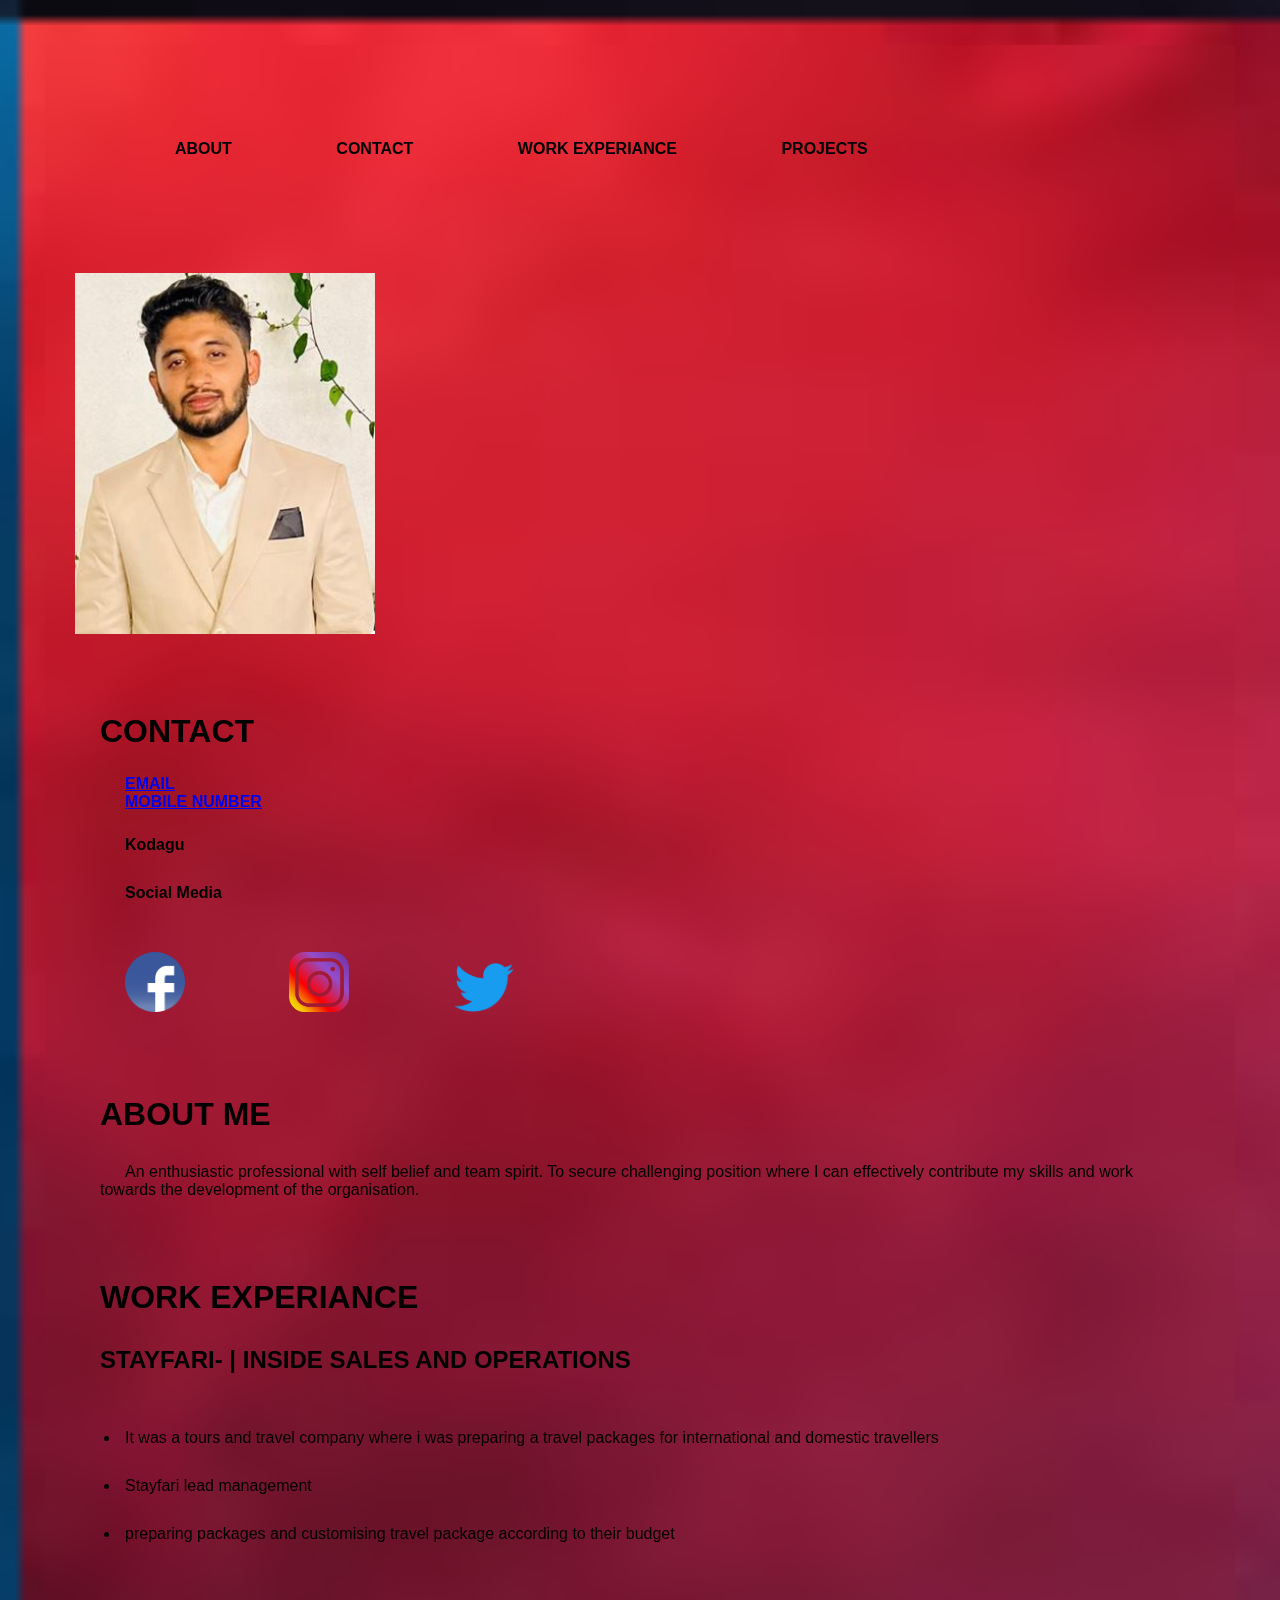
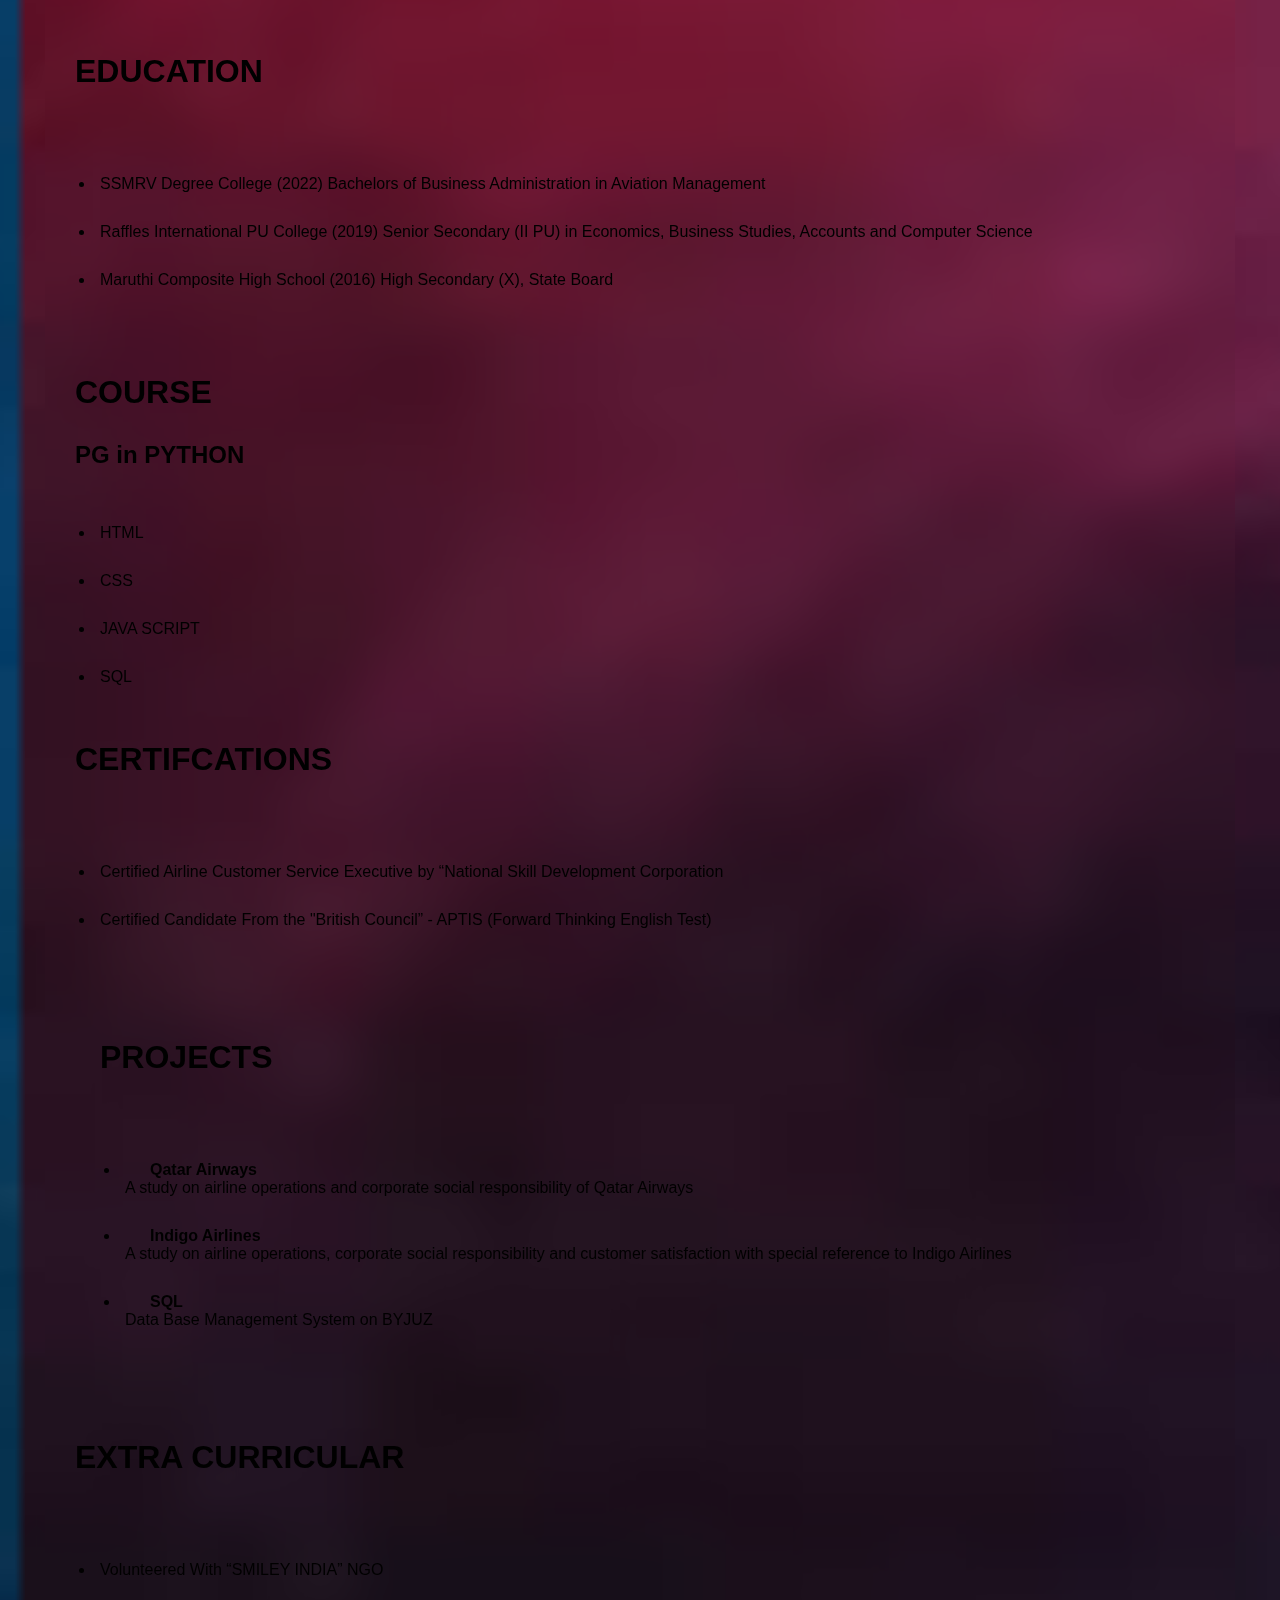
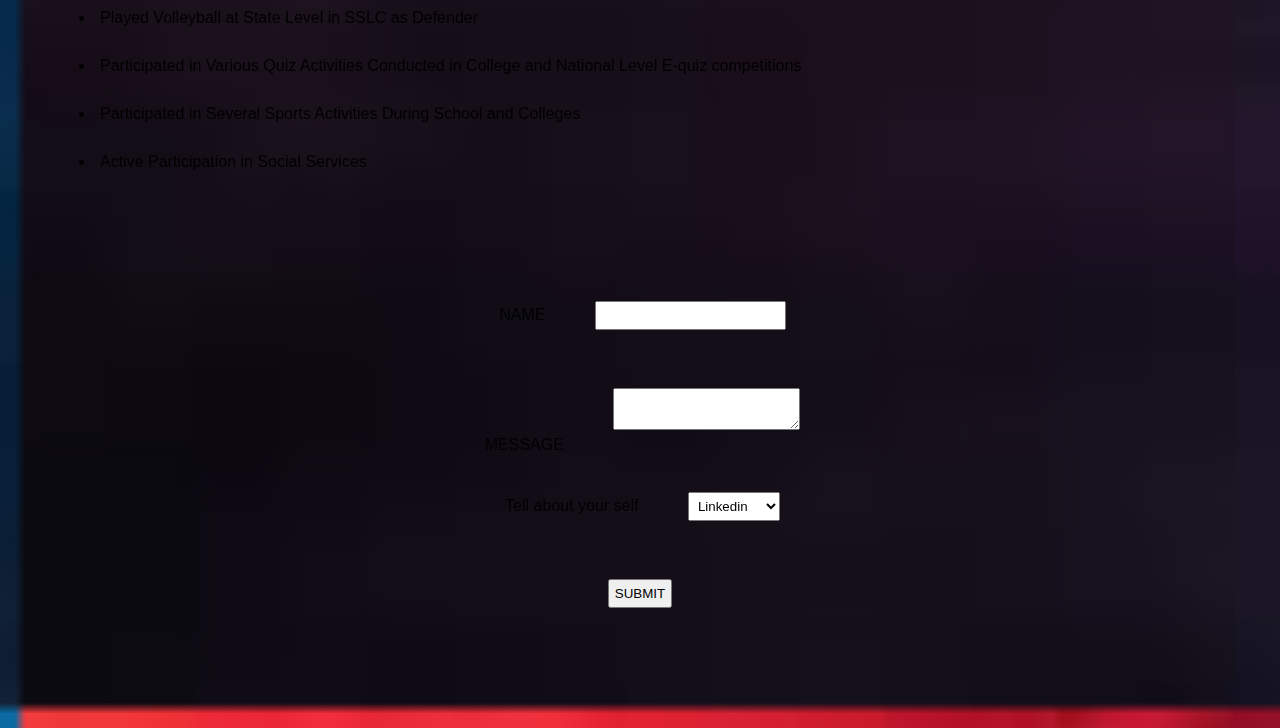
<file: index.html>
<!DOCTYPE html>
<html lang="en">
<head>
    <meta charset="UTF-8">
    <meta name="viewport" content="width=device-width, initial-scale=1.0">
    <title>ISMAIL PORTFOLIO</title>
    <link rel="stylesheet" href="styles.css">
</head>
<style>
    body{
        background-image: url(bg.image.jpg);
        background-size: cover;
        backdrop-filter: blur(20px);
    }
</style>
<body>
        <div class="href">
            <nav>
                <ul>
                    <li><a href="#">ABOUT</a></li>
                    <li><a href="#">CONTACT</a></li>
                    <li><a href="#">WORK EXPERIANCE</a></li>
                    <li><a href="#">PROJECTS</a></li>
                </ul>
            </nav>
        </div>
        
            
</div>
    <img src="newimg.image.jpg" alt="img" width="300" >
    <div id="CONTACT">
    <H1>CONTACT</H1>
   <b> <a href= "mailto:9480700727ismail@gmail.com ">EMAIL</a><br></b>
<B><a href="tel:6362969741">MOBILE NUMBER</a></B>
    <p><b>Kodagu </b></p>
    <p><b> Social Media </b></p>
    <a href="https://www.facebook.com/">
    <img src="facebook-logo-png-38360.png"alt="facebook"width="60px"></a>
    <a href="https://www.instagram.com/accounts/login/?hl=en">
    <img src="logo-instagram-png-13547.png"alt="instagram "width="60px"></a>
    <a href="https://twitter.com/">
        <img src="Logo_of_Twitter.svg.png" alt="tweet" width="60px"></a>
    </div>

    
    <div id="about">
    <h1>ABOUT ME</h1>
    <P><span color>An enthusiastic professional with self belief and team
        spirit. To secure challenging position where I can
        effectively contribute my skills and work towards the
        development of the organisation.
         </P>

    </div>
    <div id="work experiance">
         <H1>WORK EXPERIANCE</H1>
         <H2>STAYFARI- | INSIDE SALES AND OPERATIONS</H2>
         <ul>
            <li>It was a tours and travel company where i was preparing a travel packages for international and domestic travellers</li>
            <li>Stayfari lead management</li>
            <li>preparing packages and customising travel package according to their budget</li>
         </ul>        
         </P>
    </div>
         <h1>EDUCATION</h1>
         <P>
            <UL>
                <li>SSMRV Degree College (2022) 
                    Bachelors of Business Administration in 
                    Aviation Management</li>
                    <li>Raffles International PU College (2019) 
                        Senior Secondary (II PU) in Economics, 
                        Business Studies, Accounts and 
                        Computer Science</li>
                        <li>Maruthi Composite High School (2016) 
                            High Secondary (X), State Board</li>
            </UL>
         </P>
         <h1>COURSE</h1>
         <h2>PG in PYTHON</h2>
         <UL>
            <LI>HTML</LI>
            <LI>CSS</LI>
            <LI>JAVA SCRIPT</LI>
            <LI>SQL</LI>
         </UL>
         <H1>CERTIFCATIONS</H1>
         <P>
            <UL>
                <li> Certified Airline Customer Service Executive by “National 
                    Skill Development Corporation           </li>
                    <li>Certified Candidate From the "British Council” - APTIS 
                        (Forward Thinking English Test)</li>
            </UL>
         </P>
         <div id="Projects">
         <h1>PROJECTS</h1>
         <P>
            <UL>
                <LI><b>Qatar Airways</b> <br>
                    A study on airline operations and corporate social 
                    responsibility of Qatar Airways</LI>
                    <li><b> Indigo Airlines </b> <br>
                        A study on airline operations, corporate social 
                        responsibility and customer satisfaction with special 
                        reference to Indigo Airlines</li>
                        <li><b>SQL</b><br>Data Base Management System on BYJUZ</li>
            </UL>
         </P>
         </div>

         <h1>EXTRA CURRICULAR</h1>
         <P>
            <ul>
                <li>Volunteered With “SMILEY INDIA” NGO  </li>
                <li>Played Volleyball at State Level in SSLC as Defender</li>
                <li>Participated in Various Quiz Activities 
                    Conducted in College and National Level E-quiz competitions </li>
                    <li>Participated in Several Sports Activities 
                        During School and Colleges </li>
                        <li>Active Participation in Social Services</li>
            </ul>
         </P>
         





        
    </div>
    <div id="form">
    <form align="center">
        <label >NAME</label>
        <input type="text"><br><br>
        <label >MESSAGE</label>
        <TEXtarea></TEXtarea><br><br>
        <label >Tell about your self</label>
        <select>
            <option>Linkedin</option>
            <option>Facebook</option>
            <option>Instagram</option>
            <option>Others</option>
        </select><br><br>
        <button type="submit" onclick="alert('thankyou for contacting')">SUBMIT</button>

    </form>
    </div>

</body>
</html>
</file>
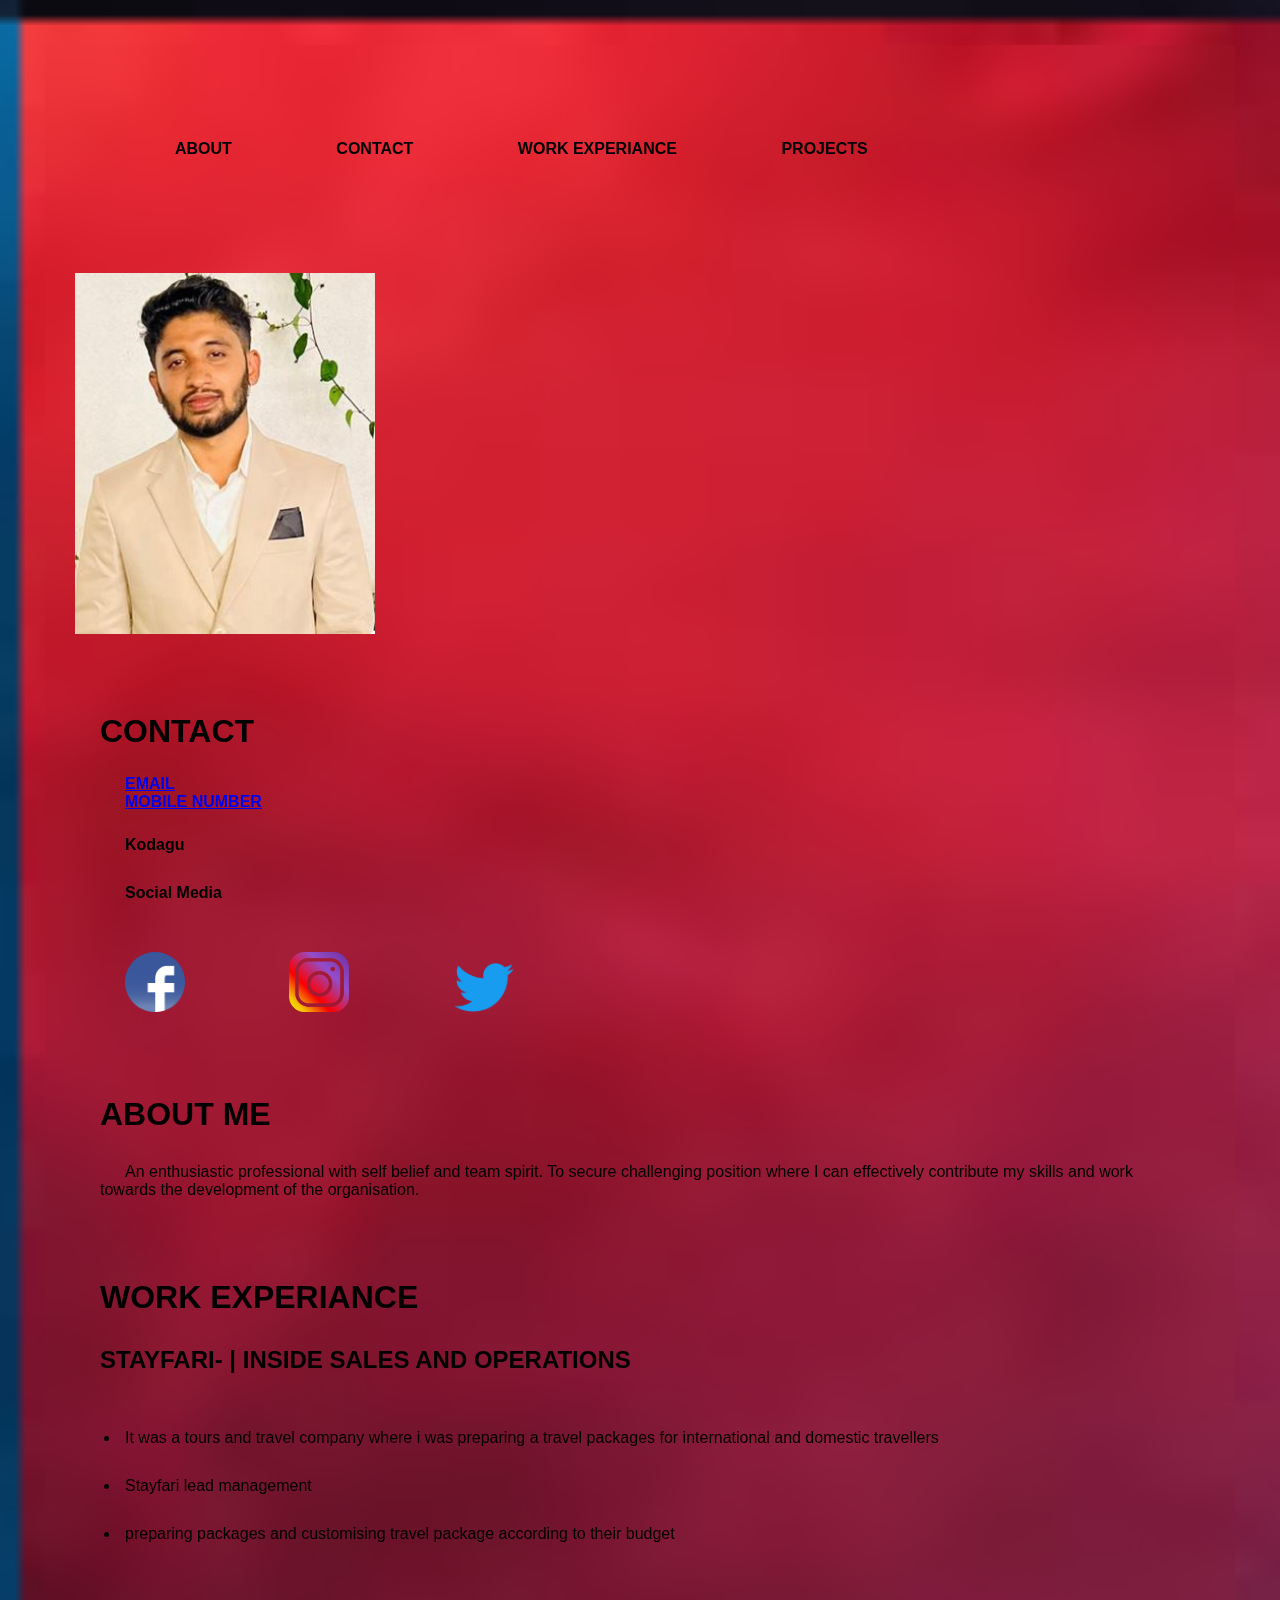
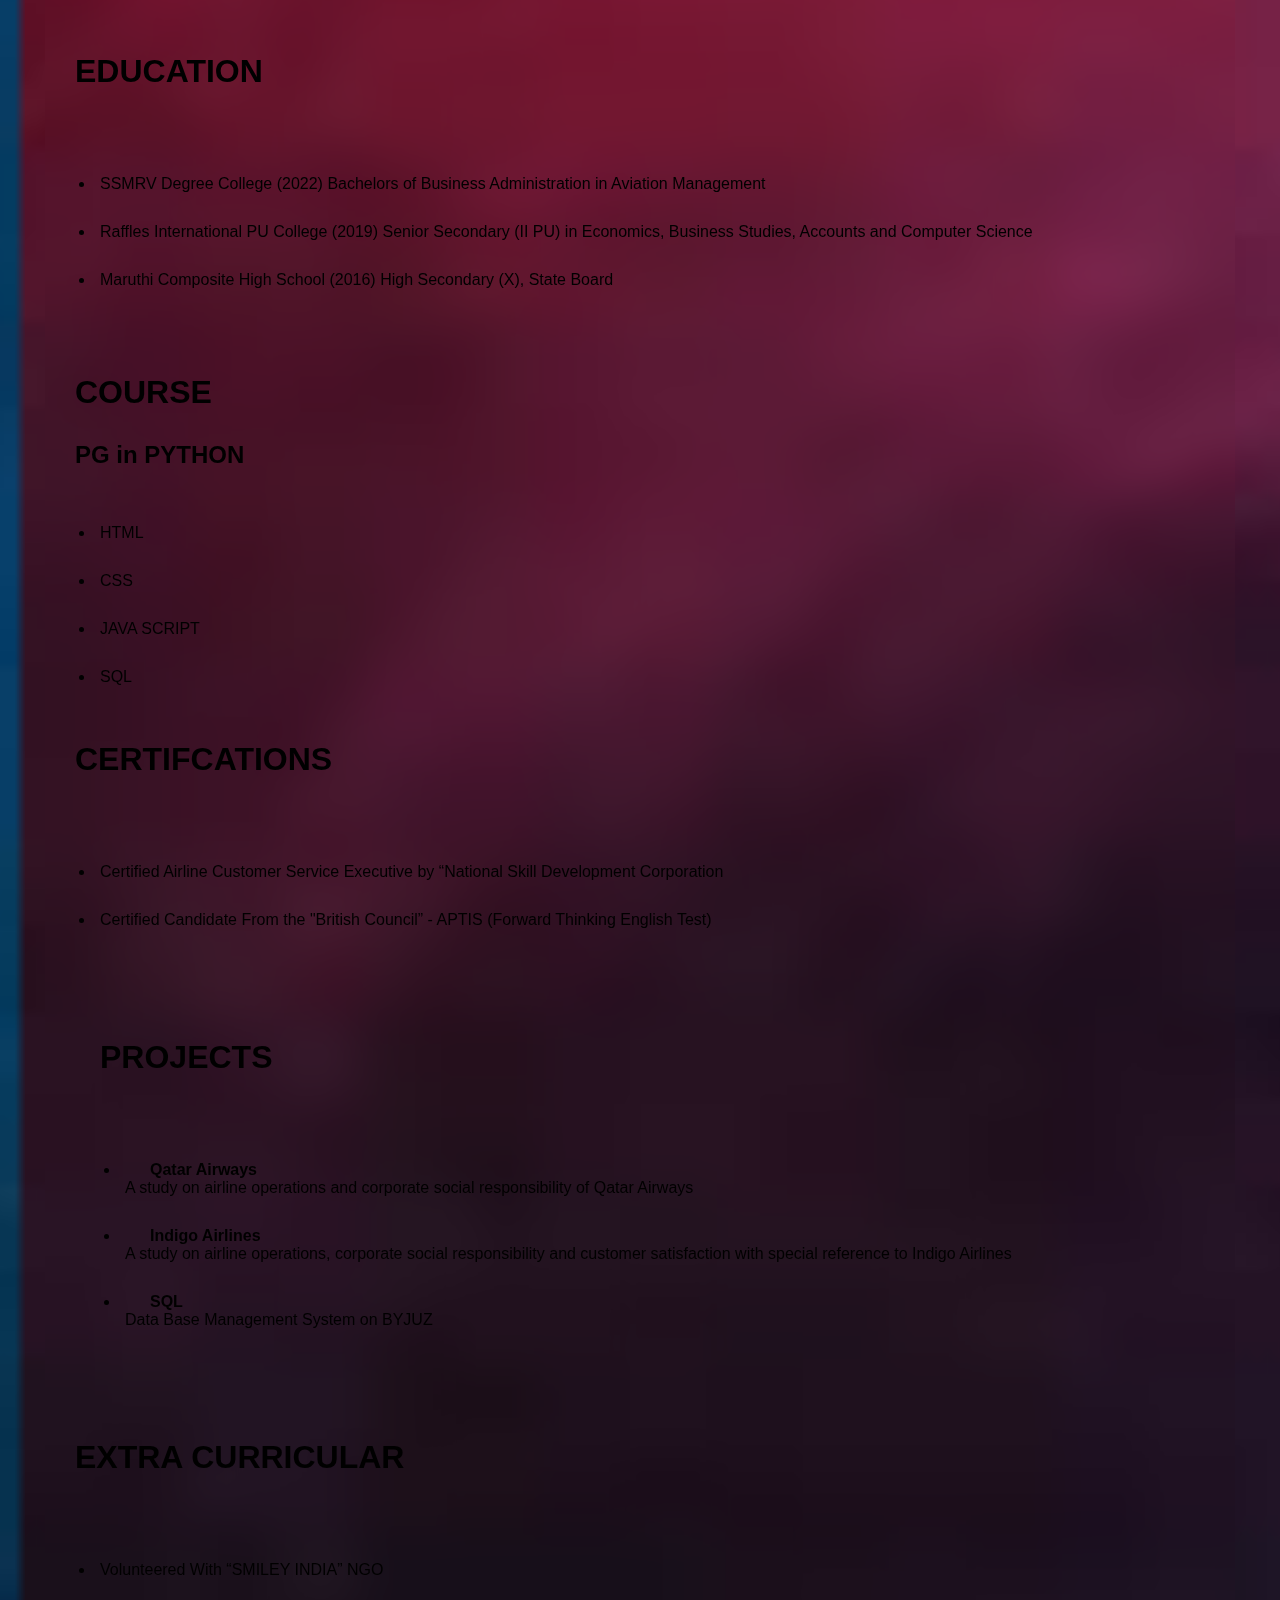
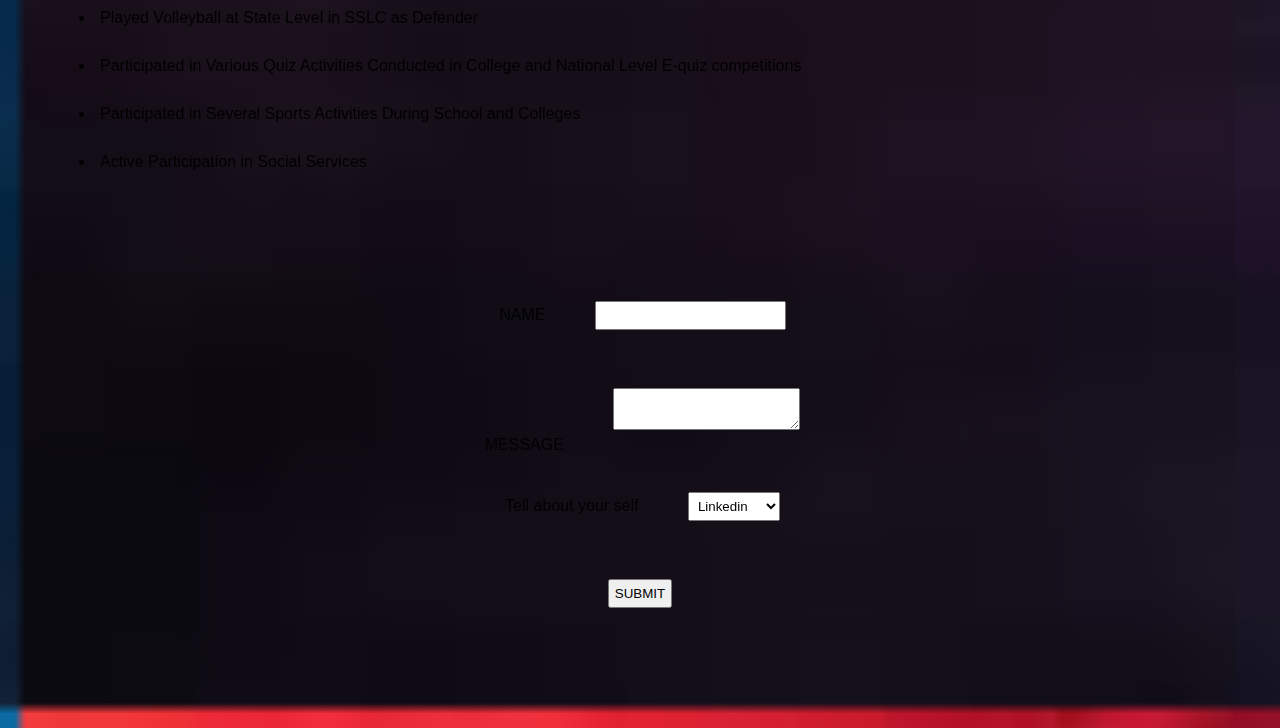
<file: indexx.html.html>
<!DOCTYPE html>
<html lang="en">
<head>
    <meta charset="UTF-8">
    <meta name="viewport" content="width=device-width, initial-scale=1.0">
    <title>ISMAIL PORTFOLIO</title>
    <link rel="stylesheet" href="styles.css">
</head>
<style>
    body{
        background-image: url(bg.image.jpg);
        background-size: cover;
        backdrop-filter: blur(20px);
    }
</style>
<body>
        <div class="href">
            <nav>
                <ul>
                    <li><a href="#">ABOUT</a></li>
                    <li><a href="#">CONTACT</a></li>
                    <li><a href="#">WORK EXPERIANCE</a></li>
                    <li><a href="#">PROJECTS</a></li>
                </ul>
            </nav>
        </div>
        
            
</div>
    <img src="newimg.image.jpg" alt="img" width="300" >
    <div id="CONTACT">
    <H1>CONTACT</H1>
   <b> <a href= "mailto:9480700727ismail@gmail.com ">EMAIL</a><br></b>
<B><a href="tel:6362969741">MOBILE NUMBER</a></B>
    <p><b>Kodagu </b></p>
    <p><b> Social Media </b></p>
    <a href="https://www.facebook.com/">
    <img src="facebook-logo-png-38360.png"alt="facebook"width="60px"></a>
    <a href="https://www.instagram.com/accounts/login/?hl=en">
    <img src="logo-instagram-png-13547.png"alt="instagram "width="60px"></a>
    <a href="https://twitter.com/">
        <img src="Logo_of_Twitter.svg.png" alt="tweet" width="60px"></a>
    </div>

    
    <div id="about">
    <h1>ABOUT ME</h1>
    <P><span color>An enthusiastic professional with self belief and team
        spirit. To secure challenging position where I can
        effectively contribute my skills and work towards the
        development of the organisation.
         </P>

    </div>
    <div id="work experiance">
         <H1>WORK EXPERIANCE</H1>
         <H2>STAYFARI- | INSIDE SALES AND OPERATIONS</H2>
         <ul>
            <li>It was a tours and travel company where i was preparing a travel packages for international and domestic travellers</li>
            <li>Stayfari lead management</li>
            <li>preparing packages and customising travel package according to their budget</li>
         </ul>        
         </P>
    </div>
         <h1>EDUCATION</h1>
         <P>
            <UL>
                <li>SSMRV Degree College (2022) 
                    Bachelors of Business Administration in 
                    Aviation Management</li>
                    <li>Raffles International PU College (2019) 
                        Senior Secondary (II PU) in Economics, 
                        Business Studies, Accounts and 
                        Computer Science</li>
                        <li>Maruthi Composite High School (2016) 
                            High Secondary (X), State Board</li>
            </UL>
         </P>
         <h1>COURSE</h1>
         <h2>PG in PYTHON</h2>
         <UL>
            <LI>HTML</LI>
            <LI>CSS</LI>
            <LI>JAVA SCRIPT</LI>
            <LI>SQL</LI>
         </UL>
         <H1>CERTIFCATIONS</H1>
         <P>
            <UL>
                <li> Certified Airline Customer Service Executive by “National 
                    Skill Development Corporation           </li>
                    <li>Certified Candidate From the "British Council” - APTIS 
                        (Forward Thinking English Test)</li>
            </UL>
         </P>
         <div id="Projects">
         <h1>PROJECTS</h1>
         <P>
            <UL>
                <LI><b>Qatar Airways</b> <br>
                    A study on airline operations and corporate social 
                    responsibility of Qatar Airways</LI>
                    <li><b> Indigo Airlines </b> <br>
                        A study on airline operations, corporate social 
                        responsibility and customer satisfaction with special 
                        reference to Indigo Airlines</li>
                        <li><b>SQL</b><br>Data Base Management System on BYJUZ</li>
            </UL>
         </P>
         </div>

         <h1>EXTRA CURRICULAR</h1>
         <P>
            <ul>
                <li>Volunteered With “SMILEY INDIA” NGO  </li>
                <li>Played Volleyball at State Level in SSLC as Defender</li>
                <li>Participated in Various Quiz Activities 
                    Conducted in College and National Level E-quiz competitions </li>
                    <li>Participated in Several Sports Activities 
                        During School and Colleges </li>
                        <li>Active Participation in Social Services</li>
            </ul>
         </P>
         





        
    </div>
    <div id="form">
    <form align="center">
        <label >NAME</label>
        <input type="text"><br><br>
        <label >MESSAGE</label>
        <TEXtarea></TEXtarea><br><br>
        <label >Tell about your self</label>
        <select>
            <option>Linkedin</option>
            <option>Facebook</option>
            <option>Instagram</option>
            <option>Others</option>
        </select><br><br>
        <button type="submit" onclick="alert('thankyou for contacting')">SUBMIT</button>

    </form>
    </div>

</body>
</html>
</file>
<file: styles.css>
*{
    margin: 20px;
    padding: 5px;
    font-family: sans-serif;
}

nav ul li {
    display: inline-block;
    list-style: none;
    margin: 10px 20px;
}


nav ul li a{
    text-decoration: none;
    color: black;
    font-weight: bold;
}

nav ul li a:hover{
    color: goldenrod;
}
</file>
